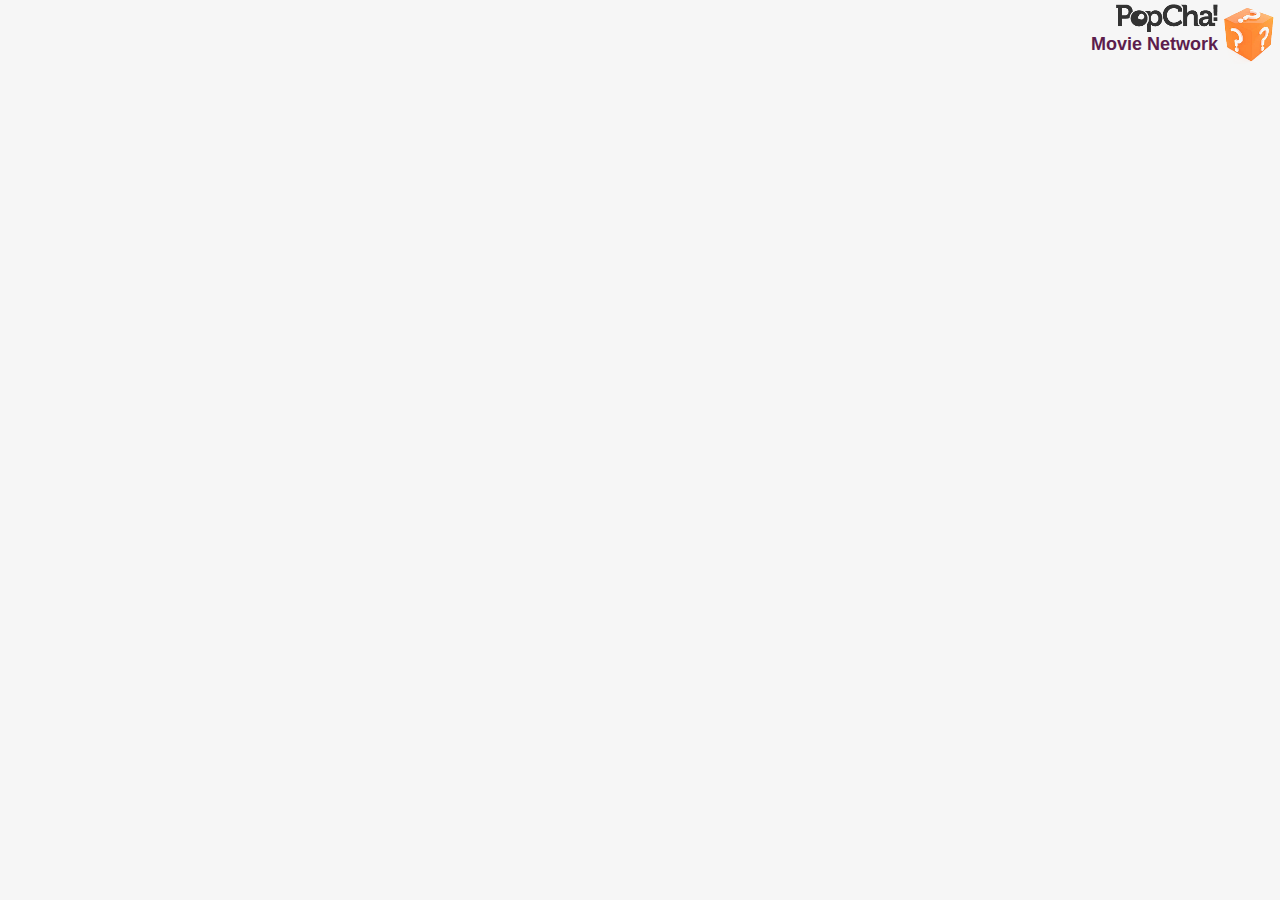
<file: movie-network.html>
<!DOCTYPE html>
<html>
<head>
    <meta charset="utf-8">
    <title>PopCha! Movie Network</title>
    <link rel="stylesheet" href="movie-network.css"/>
     <link rel="shortcut icon" href="img/popcha.ico" type="image/x-icon">

 <link rel=favicon" 
    <!-- JS's -->
    <!-- <script src="http://d3js.org/d3.v3.min.js"></script>  -->
    <script src="d3.v3.js"></script>
</head>
<body>

  <div id="movieNetwork"></div>

  <div id="sidepanel">

    <div id="title">
      <img style="float: right; pointer-events: all; cursor: help;" 
           src="img/help-60.png" title="Click for help" 
           onClick="toggleDiv('help');"/>
      <img src="img/popcha-100.png"/><br/>Movie Network
      <!-- <a href="javascript:void(0);" 
              onClick="zoomCall(0.5);" style="pointer-events: all;">+</a>
      <a href="javascript:void(0);" 
         onClick="zoomCall(-0.5);" style="pointer-events: all;">-</a> -->

    </div>    

    <div id="help" class="panel_off">
      <img src="img/close.png" style="float: right;" 
           onClick="toggleDiv('help');"/>
      This is a subset of the movie network produced from data in the PopCha!
      app. Movies relate to each other as they are picked by PopCha! users.
      <ul>
        <li>Hover over a node to see the movie title, and to highlight the movies related to it.</li>
        <li>Click on a node to show movie details. It will open up a side panel.
</li>
        <li>On the movie details panel, you can click on the target to center the graph on that movie. And clicking on the link to a related movie will move to that movie (in the graph & in the panel)</li>
        <li>You can use you usual browser controls to zoom and pan over the graph. If you zoom in when centred on a movie, the graph will expand around it.</li>
        <li>Above a certain zoom level, movie titles are automatically displayed for all the nodes.</li>
      </ul>
      For additional information, check the <a href="" onClick="return toggleDiv('faq');">FAQ</a>.
    </div>

    <div id="movieInfo" class="panel_off"></div>
  </div>

  <div id="faq" class="panel_off">
    <div id="close_faq">
      <img src="img/close.png" onClick="toggleDiv('faq');"/>
    </div>
    <dl>
      <dt>Where does this come from?</dt>
      <dd>The <a href="https://www.popcha.tv">PopCha!</a> mobile app lets users search for movies, view their details, rate them, add them to bags to build personalized movie lists and receive notifications when they are available in theaters, TV or Video on Demand platforms. Its recommendation engine allows proposing users movies they might be interested in. PopCha! users have so far currently rated, added to bags or otherwise showed interest for more than 11,000 movies</dd>
      <dt>And how was this concrete "movie network" made?</dt>
      <dd>This is how we did it:
        <ol style="margin: 0px;">
          <li> We selected the movies with the top ratings (the most highly valued movies for PopCha! users). Those were our initial seed, and are the nodes with a red border in the graph. As you can see, they are mostly the "usual suspects", but with also a few non-conventional movies added in.</li>
          <li>Then we used our recommendation engine to find the movies most similar to them. Not by looking at their genre, director or cast, but by checking how users interact with them. That is, two movies are considered similar just by checking if users rate them equally, or usually appear together in their bags. Those movies make up the second level in our network, marked with a grey border.</li>
          <li>Finally, we rounded up the graph by adding a third level, computed as the movies most similar to the ones in the second level</li>
        </ol>
      </dd>
      <dt>Ok, but <em>how</em> was the graph actually computed?</dt>
      <dd>For those of you technically oriented, the links between movies were extracted as item-item similarity scores computed in our Collaborative Filtering engine, using all events produced by users of the PopCha! Android/iOS apps. Those links were then fed to a <a href="https://github.com/mbostock/d3/wiki/Force-Layout">force-directed graph layout</a> in <strong>D3.js</strong>.
        <br>No movie metadata (title, director, cast, whatever) was used or harmed in any way during the production of this graph.</dd>
      <dt>What do the graph elements mean?</dt>
      <dd>Each circle is a movie; it is linked to the set of movies most similar to it according to our engine (and therefore to PopCha! users). The size of the circle represents how it is valued by PopCha! users; the set of 25 most valued movies is highlighted with a red border. <br/>
When a movie is selected (hovering or clicking) it is shown as purple in the network. The set of movies linked to it (the ones more similar to it) are also highlighted, this in blue.<br/>
The weight of the link between two movies reflect how similar they are (in terms of user response to them); this weight translates to the link length (within the constraints imposed by the layout algorithm).<br/>
The force-directed layout is an iterative algorithm; each time the page is loaded the rendering starts anew, and converges towards a final stable state. There is some randomness in it, so that no two final states are equal (but relative positioning of movies, and the formed clusters, should be similar).
<dt>What is the resulting structure?</dt>
<dd>The graph is heavily connected: there are connections between many of the movies in the network (note that this is only a partial view of the overall network: in the full graph there are many more connections, and also to the movies that here appear to be in the edges).<br/>
There is a strong central cluster containing some of the most important movies (it is so dense that it cannot be clearly seen unless you zoom in). Some of them are deeply connected, check for instance <em><a href="javascript:void(0);" onclick="clearAndSelect(56);">Seven</a></em> or <em><a href="javascript:void(0);" onclick="clearAndSelect(65);">Forrest Gump</a></em>. Within that central cluster we can also identify thematic subclusters, such as the <a href="javascript:void(0);" onclick="clearAndSelect(52);">Tolkien saga</a>.<br/> 

Outside the graph core we can also find other areas with semantic meaning (e.g. the set of <em><a href="javascript:void(0);" onclick="clearAndSelect(165);">Star Wars</a></em> movies, or a group of classic <a href="javascript:void(0);" onclick="clearAndSelect(61);">Hitchcock thrillers</a>). There is also a small <a href="javascript:void(0);" onclick="clearAndSelect(20);">Western</a> cluster (mostly Clint Eastwood movies) and a <a href="javascript:void(0);" onclick="clearAndSelect(119);">Tarantino</a> group.<br/> As a curiosity, there seems to be an exaggerated importance given to movies that are seemingly minor, but that share title with more significant ones (i.e. there is a second <em>Godfather</em> or a second <em>Gladiator</em> in the graph). These might stem from user confusion when selecting the movie they actually wanted.</dd>
    </dl>
    <dt>Credits</dt>
    <dd><em>
      Movie statistics by the <a href="https://www.popcha.tv">PopCha! team</a><br/>
      Graph computation & visualization by Paulo Villegas<br/>
      
      Movie details from <a href="http://www.themoviedb.org/">The Movie Database</a>
</em></dd>
  </div>

  <script src="movie-network.js"></script>
</body>
</html>
</file>
<file: movie-network.css>
/* ---------------------------------------------------------------------------
   (c) Telef�nica I+D, 2013
   Author: Paulo Villegas
   ------------------------------------------------------------------------- */


body {
    background-color: #f6f6f6;
}

/* HREF links */

a {
    color: blue;
    text-decoration: none;
}

a:hover {
    text-decoration: underline;
}

a:visited {
    color: blue;
}

/* ....................................................................... */
/* The top-right side panel and its title child */

div#sidepanel {
    position: absolute;
    pointer-events: none;
    top: 0px;
    right: 0px;
}

div#title {
    margin: 4px 2px 6px 0px;
    border-width: 0px;
    padding: 0px;
    text-align: right;
    font-family: Verdana, Arial, Helvetica, sans-serif;
    font-size: 18px;    
    line-height: 18px;
    color: #5D1D4D;
    font-weight: bold;
    pointer-events: none;
}

div#title img {
    border-width: 0px;
    margin: 0px;
}


/* ....................................................................... */
/* On/off toggles for the help/info panels */

div.panel_off {
    visibility: hidden;
    pointer-events: none;
}

div.panel_on {
    visibility: visible;
    pointer-events: all;
}


/* ....................................................................... */
/* Help boxes */

div#help {
    margin: 6px;
    padding: 4px;
    background-color: #DEDFA3;
    position: absolute;
    width: 420px;
    right: 0px;
    z-index: 1001;
    border: 1px solid #989970;

/*    -moz-transition: visibility 1.2s;
    -o-transition: visibility 1.2s;
    -webkit-transition: visibility 1.2s;
    transition: visibility 1.2s;*/

    -webkit-border-radius: 10px;
    -moz-border-radius: 10px;
    border-radius: 10px;

    -webkit-box-shadow: 4px 4px 10px rgba(0, 0, 0, 0.4);
    -moz-box-shadow: 4px 4px 10px rgba(0, 0, 0, 0.4);
    box-shadow: 4px 4px 10px rgba(0, 0, 0, 0.4);
}

div#faq {
    position: absolute;
    top: 6px;
    left: 6px;
    padding: 4px;
    width: 860px;
    height: 600px;
    overflow-y: auto;
    z-index: 1002;
    background: #E5E4D6;

    font-size: 11pt;

    border: solid 1px #aaa;
    border-radius: 8px;    
    -webkit-box-shadow: 4px 4px 10px rgba(0, 0, 0, 0.4);
    -moz-box-shadow: 4px 4px 10px rgba(0, 0, 0, 0.4);
    box-shadow: 4px 4px 10px rgba(0, 0, 0, 0.4);
}

div#faq dt {
    font-family: Verdana, Arial, Helvetica, sans-serif;
    font-size: 13pt;    
    color: #5D1D4D;
    font-weight: bold;
    margin-top: .4em;
}

div#faq dd {
    font-family: Georgia, Times New Roman, Times, serif;
    padding-left: 0px;
    margin-left: 0.7em;
}

div#close_faq {
    position: fixed; 
    margin-left: 820px; 
    margin-top: 0px;
    padding: 0px;
}


/* ....................................................................... */
/* Movie details panel */

div#movieInfo {
    position: relative;
    right: 4px;
    cursor: text;
    width: 300px;
    z-index: 1000;
    background: #E5E4D6;
    border: solid 1px #aaa;
    border-radius: 8px;    
    font-family: Verdana, Arial, Helvetica, sans-serif;
    font-size: 10px;    
    padding: 4px;
    text-align: right;
}

div#movieInfo div#cover {
    text-align: left; 
    height: 300px;
}

div#movieInfo div.t {
    font-size: 14px;
    font-weight: bold;
}

div#movieInfo img.cover {
    margin-bottom: 6px;
    position: absolute;
    right: 3px;
}

div#movieInfo img.action {
    cursor: pointer;
    position: absolute;
}

div#movieInfo div.f {
    border-top: 1px dotted #8E5981;
    margin-bottom: 3px;
    margin-top: 3px;
}

div#movieInfo span.d {
    font-weight: bold;
}

div#movieInfo span.c {
    font-style: italic;
}

div#movieInfo span.l {
    font-size: 11px;
    color: #24553E;
    font-variant: small-caps;
}

/* ....................................................................... */
/* SVG elements */

div#movieNetwork svg {
    background-color: white;
    cursor: crosshair;
}

line.link {
    stroke: #B2D9D8;
}

circle {
    cursor: pointer;
    fill: #EBC763;
}

circle.level1 {
    stroke: #f00;
}

circle.level2 {
    fill-opacity: 0.8;
    stroke-opacity: 0.8;
    stroke: #777;
}

circle.level3 {
    fill-opacity: 0.5;
    stroke-opacity: 0.5;
}

circle.sibling {
    /*fill: blue;*/
    fill: #455EE8;
}

circle.main {
    /*fill: red;*/
    fill: #732A9A;
    fill-opacity: 1.0;
}

/* ....................................................................... */
/* Graph labels */

g.gLabel {
    font: 10px sans-serif;
    font-weight: normal;
    visibility: hidden;
}

g.on {
    visibility: visible;    
}

g.zoomed {
    font-family: Verdana, Arial, Helvetica, sans-serif;
    font-size: 10px;
    font-weight: normal;
    text-align: center;
    color: #000;
    border: none;
    z-index: 0;
}

text {
    font: 10px sans-serif;
    font-weight: normal;
    stroke-opacity: 1.0;
}

text.nlabel {
    /*stroke: #000000;*/
}

text.nshadow {
    stroke: #fff;
    stroke-width: 3px;
    /*stroke-opacity: 0.5;*/
    /*visibility: hidden;*/
}

text.main {
    font: 12px sans-serif;
    font-weight: bold;
}


/* ....................................................................... */

/* no longer used */

.nlabel_on {
    visibility: visible;
    font-size: 12px;
    opacity: 1.0;
    fill: #101000;
    stroke: #ffffff;
    font-weight: bold;
}

.tooltip{
    position: absolute;
    width: 200px;
    height: 50px;
    padding: 8px;
    font: 15px Helvetica Neue;
    background: #FFF;
    border: solid 1px #aaa;
    border-radius: 8px;
    pointer-events: none;
    z-index:1000;
    text-align:center;
    background: rgba(222,223,163,0.8);
}
</file>
